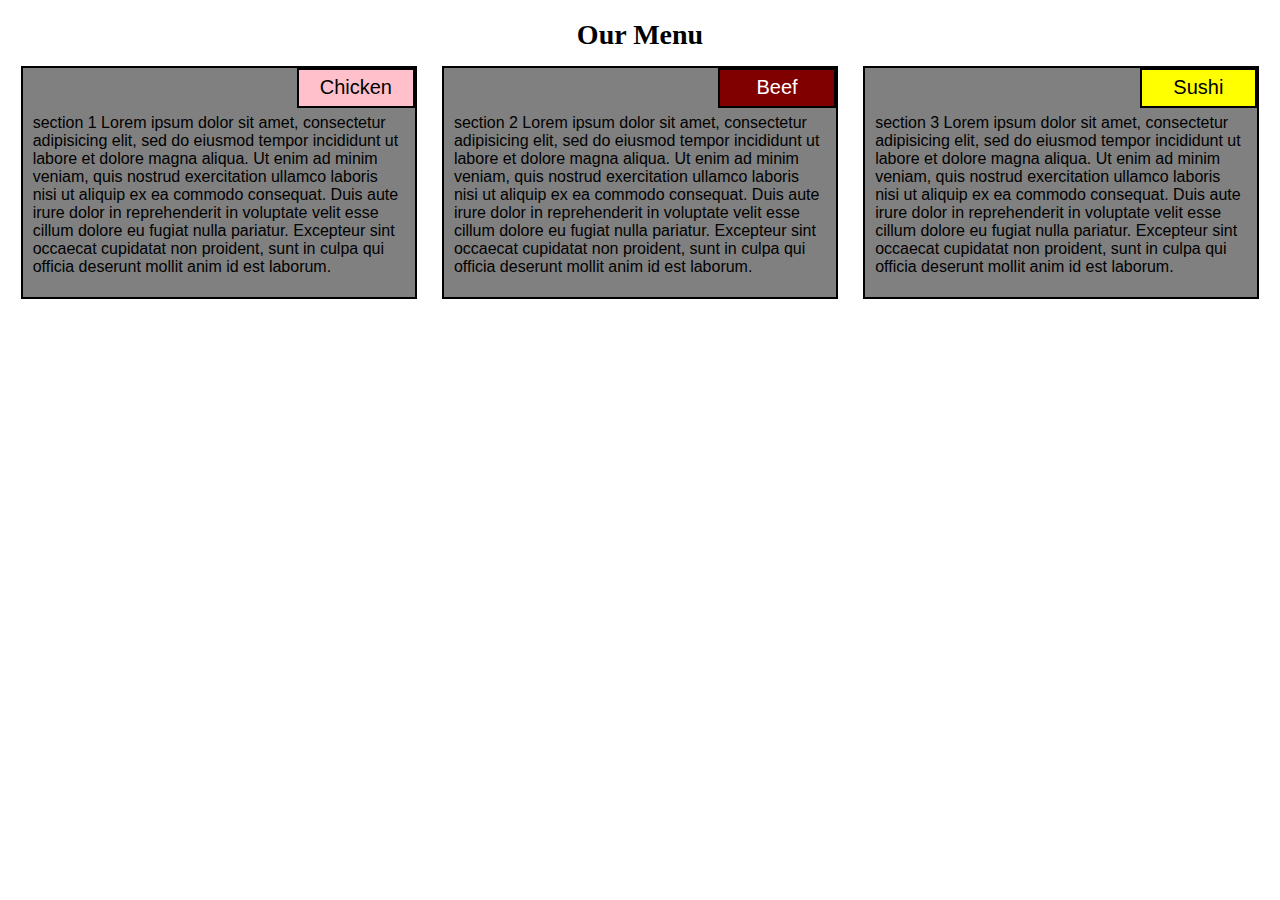
<file: module2-solution/index.html>
<!DOCTYPE html>
<html>

<head>
	<meta charset="utf-8">
	<meta name="viewport" content="width=device-width, initial-scale=1">
	<title>Module2 Solution</title>
	<link rel="stylesheet" type="text/css" href="style.css">

</head>

<body>
<h1>Our Menu</h1>

<div class="row">
	<div class="col-lg-4 col-md-6" id="section">
		<div class="section_title" id="chicken">Chicken</div>
		<p>
		section 1 Lorem ipsum dolor sit amet, consectetur adipisicing elit, sed do eiusmod tempor incididunt ut labore et dolore magna aliqua. Ut enim ad minim veniam, quis nostrud exercitation ullamco laboris nisi ut aliquip ex ea commodo consequat. Duis aute irure dolor in reprehenderit in voluptate velit esse cillum dolore eu fugiat nulla pariatur. Excepteur sint occaecat cupidatat non proident, sunt in culpa qui officia deserunt mollit anim id est laborum.
		</p>
	</div>

	<div class="col-lg-4 col-md-6" id="section">
		<div class="section_title" id="beef">Beef</div>
		<p>
		section 2 Lorem ipsum dolor sit amet, consectetur adipisicing elit, sed do eiusmod tempor incididunt ut labore et dolore magna aliqua. Ut enim ad minim veniam, quis nostrud exercitation ullamco laboris nisi ut aliquip ex ea commodo consequat. Duis aute irure dolor in reprehenderit in voluptate velit esse cillum dolore eu fugiat nulla pariatur. Excepteur sint occaecat cupidatat non proident, sunt in culpa qui officia deserunt mollit anim id est laborum.
		</p>
	</div>

	<div class="col-lg-4 col-md-12" id="section">
		<div class="section_title" id="sushi">Sushi</div>
		<p>
		section 3 Lorem ipsum dolor sit amet, consectetur adipisicing elit, sed do eiusmod tempor incididunt ut labore et dolore magna aliqua. Ut enim ad minim veniam, quis nostrud exercitation ullamco laboris nisi ut aliquip ex ea commodo consequat. Duis aute irure dolor in reprehenderit in voluptate velit esse cillum dolore eu fugiat nulla pariatur. Excepteur sint occaecat cupidatat non proident, sunt in culpa qui officia deserunt mollit anim id est laborum.
		</p>
	</div>
</div>

</body>
</html>
</file>
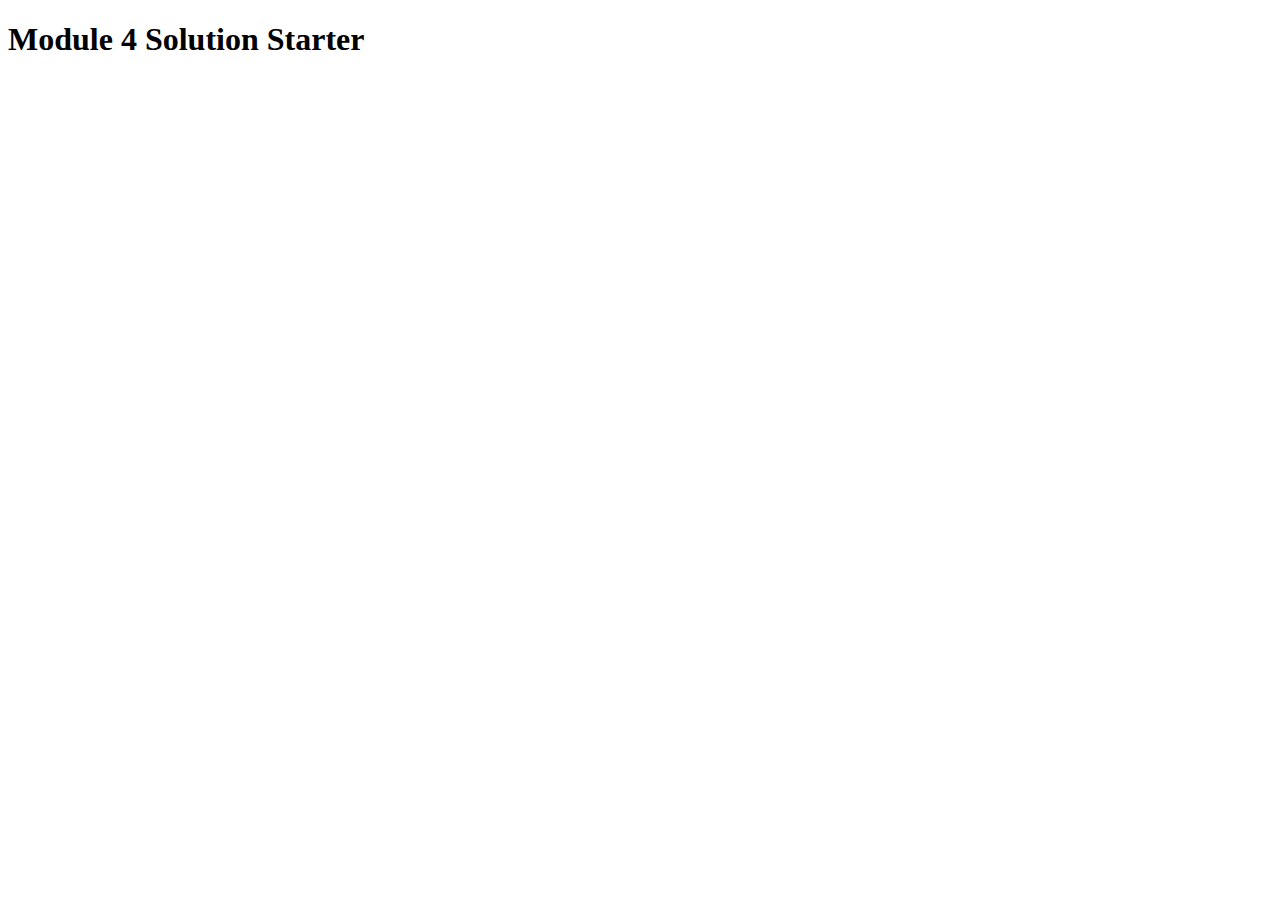
<file: module4-solution/index.html>
<!DOCTYPE html>
<html>
<head>
  <meta charset="utf-8">
  <title>Module 4 Solution Starter</title>
  <script src="SpeakHello.js"></script>
  <script src="SpeakGoodBye.js"></script>
  <script src="script.js"></script>
</head>
<body>
  <h1>Module 4 Solution Starter</h1>
</body>
</html>
</file>
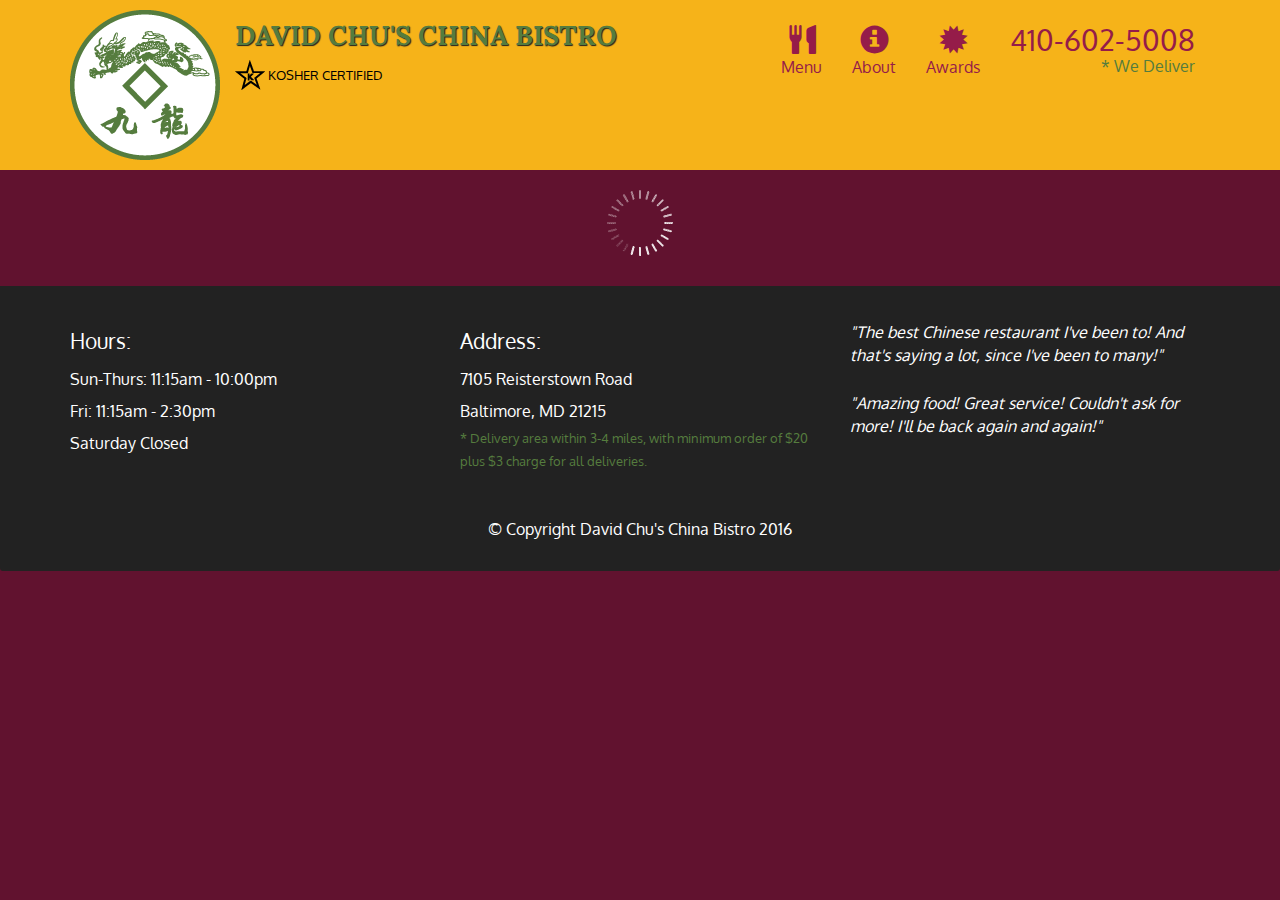
<file: module5-solution/index.html>
<!doctype html>
<html lang="en">
  <head>
    <meta charset="utf-8">
    <meta http-equiv="X-UA-Compatible" content="IE=edge">
    <meta name="viewport" content="width=device-width, initial-scale=1">
    <title>David Chu's China Bistro</title>
    <link rel="stylesheet" href="css/bootstrap.min.css">
    <link rel="stylesheet" href="css/styles.css">
    <link href='https://fonts.googleapis.com/css?family=Oxygen:400,300,700' rel='stylesheet' type='text/css'>
    <link href='https://fonts.googleapis.com/css?family=Lora' rel='stylesheet' type='text/css'>
  </head>
<body>
  <header>
    <nav id="header-nav" class="navbar navbar-default">
      <div class="container">
        <div class="navbar-header">
          <a href="index.html" class="pull-left visible-md visible-lg">
            <div id="logo-img" alt="Logo image"></div>
          </a>

          <div class="navbar-brand">
            <a href="index.html"><h1>David Chu's China Bistro</h1></a>
            <p>
              <img src="images/star-k-logo.png" alt="Kosher certification">
              <span>Kosher Certified</span>
            </p>
          </div>

          <button id="navbarToggle" type="button" class="navbar-toggle collapsed" data-toggle="collapse" data-target="#collapsable-nav" aria-expanded="false">
            <span class="sr-only">Toggle navigation</span>
            <span class="icon-bar"></span>
            <span class="icon-bar"></span>
            <span class="icon-bar"></span>
          </button>
        </div>
        
        <div id="collapsable-nav" class="collapse navbar-collapse">
           <ul id="nav-list" class="nav navbar-nav navbar-right">
            <li id="navHomeButton" class="visible-xs active">
              <a href="index.html">
                <span class="glyphicon glyphicon-home"></span> Home</a>
            </li>
            <li id="navMenuButton">
              <a href="#" onclick="$dc.loadMenuCategories();">
                <span class="glyphicon glyphicon-cutlery"></span><br class="hidden-xs"> Menu</a>
            </li>
            <li>
              <a href="#">
                <span class="glyphicon glyphicon-info-sign"></span><br class="hidden-xs"> About</a>
            </li>
            <li>
              <a href="#">
                <span class="glyphicon glyphicon-certificate"></span><br class="hidden-xs"> Awards</a>
            </li>
            <li id="phone" class="hidden-xs">
              <a href="tel:410-602-5008">
                <span>410-602-5008</span></a><div>* We Deliver</div>
            </li>
          </ul><!-- #nav-list -->
        </div><!-- .collapse .navbar-collapse -->
      </div><!-- .container -->
    </nav><!-- #header-nav -->
  </header>

  <div id="call-btn" class="visible-xs">
    <a class="btn" href="tel:410-602-5008">
    <span class="glyphicon glyphicon-earphone"></span>
    410-602-5008
    </a>
  </div>
  <div id="xs-deliver" class="text-center visible-xs">* We Deliver</div>

  <div id="main-content" class="container"></div>

  <footer class="panel-footer">
    <div class="container">
      <div class="row">
        <section id="hours" class="col-sm-4">
          <span>Hours:</span><br>
          Sun-Thurs: 11:15am - 10:00pm<br>
          Fri: 11:15am - 2:30pm<br>
          Saturday Closed
          <hr class="visible-xs">
        </section>
        <section id="address" class="col-sm-4">
          <span>Address:</span><br>
          7105 Reisterstown Road<br>
          Baltimore, MD 21215
          <p>* Delivery area within 3-4 miles, with minimum order of $20 plus $3 charge for all deliveries.</p>
          <hr class="visible-xs">
        </section>
        <section id="testimonials" class="col-sm-4">
          <p>"The best Chinese restaurant I've been to! And that's saying a lot, since I've been to many!"</p>
          <p>"Amazing food! Great service! Couldn't ask for more! I'll be back again and again!"</p>
        </section>
      </div>
      <div class="text-center">&copy; Copyright David Chu's China Bistro 2016</div>
    </div>
  </footer>

  <!-- jQuery (Bootstrap JS plugins depend on it) -->
  <script src="js/jquery-2.1.4.min.js"></script>
  <script src="js/bootstrap.min.js"></script>
  <script src="js/ajax-utils.js"></script>
  <script src="js/script-my.js"></script>
</body>
</html>
</file>
<file: module2-solution/style.css>
/********** Base styles **********/
* {
  box-sizing: border-box;
}

h1 {
  margin-bottom: 15px;
  text-align: center;
  font-size: 175%;
}

div {
  font-family: Helvetica;

}

#section {
    border: 2px solid black;
    background-color: grey;
    position: relative;
    margin-left: 1%;
    margin-right: 1%;
    margin-bottom: 15px;
}

p {
  padding-top: 30px;
  padding-left: 10px;
  padding-right: 10px;
  padding-bottom: 5px;
}

.section_title {
  width: 30%;
  height: 40px;
  line-height: 15px;
  text-align: center;

  font-family: Helvetica;
  font-size: 125%;

  position: absolute;
  top: 0px;
  right: 0px;

  border: 2px solid black;
  padding: 10px;
}

#chicken {
  background-color: pink;
}

#beef {
  background-color: maroon;
  color: white;
}

#sushi {
  background-color: yellow;
}

/* Simple Responsive Framework. */
.row {
  width: 100%;
}

/********** Large devices only **********/
@media (min-width: 992px) {
  .col-lg-1, .col-lg-2, .col-lg-3, .col-lg-4, .col-lg-5, .col-lg-6, .col-lg-7, .col-lg-8, .col-lg-9, .col-lg-10, .col-lg-11, .col-lg-12 {
    float: left;
  }
  .col-lg-1 {
    width: 8.33%;
  }
  .col-lg-2 {
    width: 16.66%;
  }
  .col-lg-3 {
    width: 25%;
  }
  .col-lg-4 {
    width: 31.33%;
  }
  .col-lg-5 {
    width: 41.66%;
  }
  .col-lg-6 {
    width: 50%;
  }
  .col-lg-7 {
    width: 58.33%;
  }
  .col-lg-8 {
    width: 66.66%;
  }
  .col-lg-9 {
    width: 74.99%;
  }
  .col-lg-10 {
    width: 83.33%;
  }
  .col-lg-11 {
    width: 91.66%;
  }
  .col-lg-12 {
    width: 100%;
  }
}

/********** Medium devices only **********/
@media (min-width: 768px) and (max-width: 991px) {
  .col-md-1, .col-md-2, .col-md-3, .col-md-4, .col-md-5, .col-md-6, .col-md-7, .col-md-8, .col-md-9, .col-md-10, .col-md-11, .col-md-12 {
    float: left;
  }
  .col-md-1 {
    width: 8.33%;
  }
  .col-md-2 {
    width: 16.66%;
  }
  .col-md-3 {
    width: 25%;
  }
  .col-md-4 {
    width: 33.33%;
  }
  .col-md-5 {
    width: 41.66%;
  }
  .col-md-6 {
    width: 47%;
  }
  .col-md-7 {
    width: 58.33%;
  }
  .col-md-8 {
    width: 66.66%;
  }
  .col-md-9 {
    width: 74.99%;
  }
  .col-md-10 {
    width: 83.33%;
  }
  .col-md-11 {
    width: 91.66%;
  }
  .col-md-12 {
    width: 96%;
  }
}
</file>
<file: module5-solution/css/styles.css>
body {
  font-size: 16px;
  color: #fff;
  background-color: #61122f;
  font-family: 'Oxygen', sans-serif;
}

/** HEADER **/
#header-nav {
  background-color: #f6b319;
  border-radius: 0;
  border: 0;
}

#logo-img {
  background: url('../images/restaurant-logo_large.png') no-repeat;
  width: 150px;
  height: 150px;
  margin: 10px 15px 10px 0;
}

.navbar-brand {
  padding-top: 25px;
}
.navbar-brand h1 { /* Restaurant name */
  font-family: 'Lora', serif;
  color: #557c3e;
  font-size: 1.5em;
  text-transform: uppercase;
  font-weight: bold;
  text-shadow: 1px 1px 1px #222;
  margin-top: 0;
  margin-bottom: 0;
  line-height: .75;
}
.navbar-brand a:hover, .navbar-brand a:focus {
  text-decoration: none;
}
.navbar-brand p { /* Kosher cert */
  color: #000;
  text-transform: uppercase;
  font-size: .7em;
  margin-top: 15px;
}
.navbar-brand p span { /* Star-K */
  vertical-align: middle;
}

#nav-list {
  margin-top: 10px;
}
#nav-list a {
  color: #951C49;
  text-align: center;
}
#nav-list a:hover {
  background: #E7E7E7;
}
#nav-list a span {
  font-size: 1.8em;
}

#phone {
  margin-top: 5px;
}
#phone a { /* Phone number */
  text-align: right;
  padding-bottom: 0;
}
#phone div { /* We Deliver */
  color: #557c3e;
  text-align: right;
  padding-right: 15px;
}

.navbar-header button.navbar-toggle, .navbar-header .icon-bar {
  border: 1px solid #61122f;
}
.navbar-header button.navbar-toggle {
  clear: both;
  margin-top: -30px;
}
/* END HEADER */

/* FOOTER */
.panel-footer {
  margin-top: 30px;
  padding-top: 35px;
  padding-bottom: 30px;
  background-color: #222;
  border-top: 0;
}
.panel-footer div.row {
  margin-bottom: 35px;
}
#hours, #address {
  line-height: 2;
}
#hours > span, #address > span {
  font-size: 1.3em;
}
#address p {
  color: #557c3e;
  font-size: .8em;
  line-height: 1.8;
}
#testimonials {
  font-style: italic;
}
#testimonials p:nth-child(2) {
  margin-top: 25px;
}
/* END FOOTER */



/* HOME PAGE */
.container .jumbotron {
  box-shadow: 0 0 50px #3F0C1F;
  border: 2px solid #3F0C1F;
}

#menu-tile, #specials-tile, #map-tile {
  height: 250px;
  width: 100%;
  margin-bottom: 15px;
  position: relative;
  border: 2px solid #3F0C1F;
  overflow: hidden;
}
#menu-tile:hover, #specials-tile:hover, #map-tile:hover {
  box-shadow: 0 1px 5px 1px #cccccc;
}
#menu-tile {
  background: url('../images/menu-tile.jpg') no-repeat;
  background-position: center;
}
#specials-tile {
  background: url('../images/specials-tile.jpg') no-repeat;
  background-position: center;
}
#menu-tile span, #specials-tile span, #map-tile span {
  position: absolute;
  bottom: 0;
  right: 0;
  width: 100%;
  text-align: center;
  font-size: 1.6em;
  text-transform: uppercase;
  background-color: #000;
  color: #fff;
  opacity: .8;
}
/* END HOME PAGE */

/* MENU CATEGORIES PAGE */
.category-tile { 
  position: relative;
  border: 2px solid #3F0C1F;
  overflow: hidden;
  width: 200px;
  height: 200px;
  margin: 0 auto 15px;
}
.category-tile span {
  position: absolute;
  bottom: 0;
  right: 0;
  width: 100%;
  text-align: center;
  font-size: 1.2em;
  text-transform: uppercase;
  background-color: #000;
  color: #fff;
  opacity: .8;
}
.category-tile:hover {
  box-shadow: 0 1px 5px 1px #cccccc;
}

#menu-categories-title + div {
  margin-bottom: 50px;
}
/* END MENU CATEGORIES PAGE */

/* SINGLE CATEGORY PAGE */
.menu-item-tile {
  margin-bottom: 25px;
}
.menu-item-tile hr {
  width: 80%;
}
.menu-item-tile .menu-item-price {
  font-size: 1.1em;
  text-align: right;
  margin-top: -15px;
  margin-right: -15px;
}
.menu-item-tile .menu-item-price span {
  font-size: .6em;
}
.menu-item-photo {
  position: relative;
  border: 2px solid #3F0C1F; 
  overflow: hidden;
  padding: 0;
  margin-right: -15px;
  margin-left: auto;
  margin-bottom: 20px;
  max-width: 250px;
}
.menu-item-photo div {
  position: absolute;
  bottom: 0;
  right: 0;
  width: 80px;
  background-color: #557c3e;
  text-align: center;
}
.menu-item-description {
  padding-right: 30px;
}
h3.menu-item-title {
  margin: 0 0 10px;
}
.menu-item-details {
  font-size: .9em;
  font-style: italic;
}
/* END SINGLE CATEGORY PAGE */


/********** Large devices only **********/
@media (min-width: 1200px) {
  .container .jumbotron {
    background: url('../images/jumbotron_1200.jpg') no-repeat;
    height: 675px;
  }
}

/********** Medium devices only **********/
@media (min-width: 992px) and (max-width: 1199px) {
  /* Header */
  #logo-img {
    background: url('../images/restaurant-logo_medium.png') no-repeat;
    width: 100px;
    height: 100px;
    margin: 5px 5px 5px 0;
  }
  /* End Header */

  /* Home Page */
  .container .jumbotron {
    background: url('../images/jumbotron_992.jpg') no-repeat;
    height: 558px;
  }
  /* End Home Page */
}

/********** Small devices only **********/
@media (min-width: 768px) and (max-width: 991px) {
  /* Home Page */
  .container .jumbotron {
    background: url('../images/jumbotron_768.jpg') no-repeat;
    height: 432px;
  }
  /* End Home Page */
}

/********** Extra small devices only **********/
@media (max-width: 767px) {
  /* Header */
  .navbar-brand {
    padding-top: 10px;
    height: 80px;
  }
  .navbar-brand h1 { /* Restaurant name */
    padding-top: 10px;
    font-size: 5vw; /* 1vw = 1% of viewport width */
  }
  .navbar-brand p { /* Kosher cert */
    font-size: .6em;
    margin-top: 12px;
  }
  .navbar-brand p img { /* Star-K */
    height: 20px;
  }

  #collapsable-nav a { /* Collapsed nav menu text */
    font-size: 1.2em;
  }
  #collapsable-nav a span { /* Collapsed nav menu glyph */
    font-size: 1em;
    margin-right: 5px;
  }

  #call-btn > a {
    font-size: 1.5em;
    display: block;
    margin: 0 20px;
    padding: 10px;
    border: 2px solid #fff;
    background-color: #f6b319;
    color: #951c49;
  }
  #xs-deliver {
    margin-top: 5px;
    font-size: .7em;
    letter-spacing: .1em;
    text-transform: uppercase;
  }
  /* End Header */

  /* Footer */
  .panel-footer section {
    margin-bottom: 30px;
    text-align: center;
  }
  .panel-footer section:nth-child(3) {
    margin-bottom: 0; /* margin already exists on the whole row */
  }
  .panel-footer section hr {
    width: 50%;
  }
  /* End Footer */

  /* Home Page */
  .container .jumbotron {
    margin-top: 30px;
    padding: 0;
  }
  #menu-tile, #specials-tile {
    width: 360px;
    margin: 0 auto 15px;
  }

  .menu-item-photo {
    margin-right: auto;
  }
  .menu-item-tile .menu-item-price {
    text-align: center;
  }
  .menu-item-description {
    text-align: center;;
  }
}


/********** Super extra small devices Only :-) (e.g., iPhone 4) **********/
@media (max-width: 479px) {
  /* Header */
  .navbar-brand h1 { /* Restaurant name */
    padding-top: 5px;
    font-size: 6vw;
  }
  /* End Header */
  
  /* Home page */
  #menu-tile, #specials-tile {
    width: 280px;
    margin: 0 auto 15px;
  }

  .col-xxs-12 {
    position: relative;
    min-height: 1px;
    padding-right: 15px;
    padding-left: 15px;
    float: left;
    width: 100%;
  }
}
</file>
